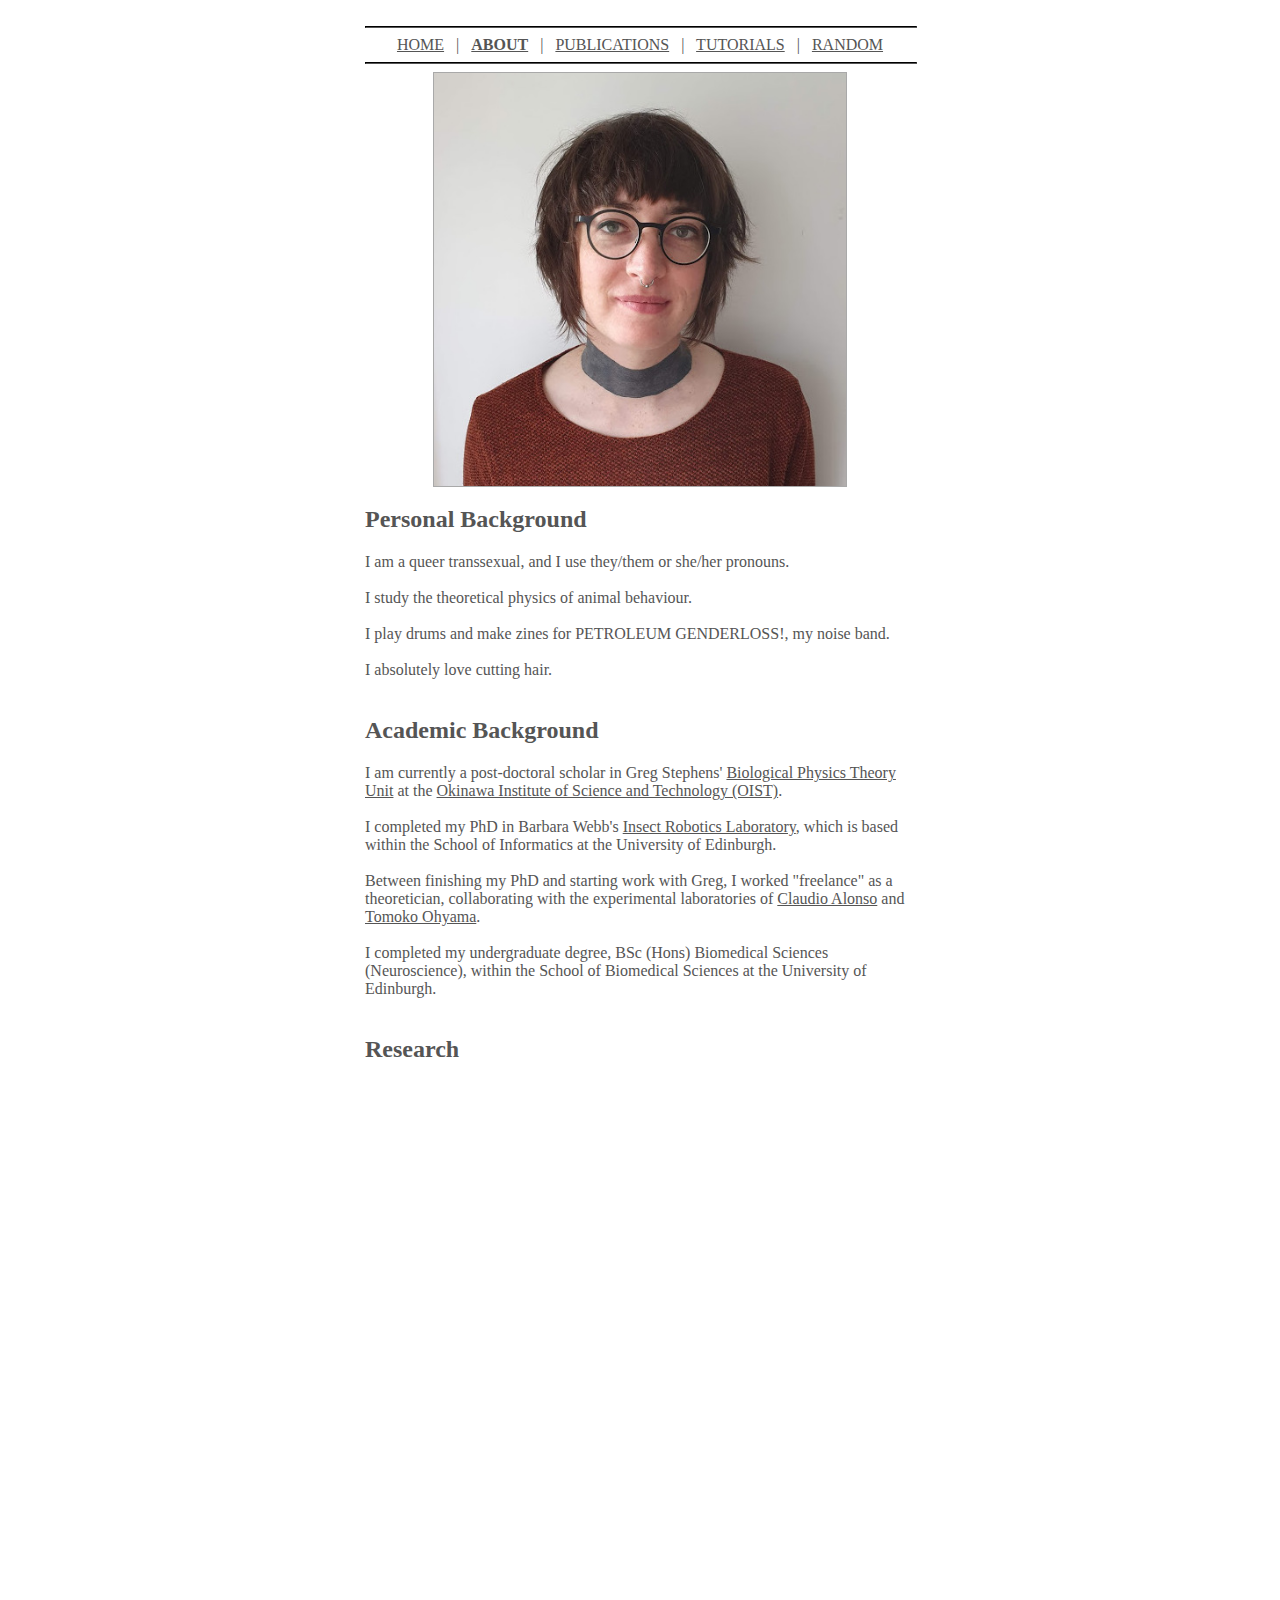
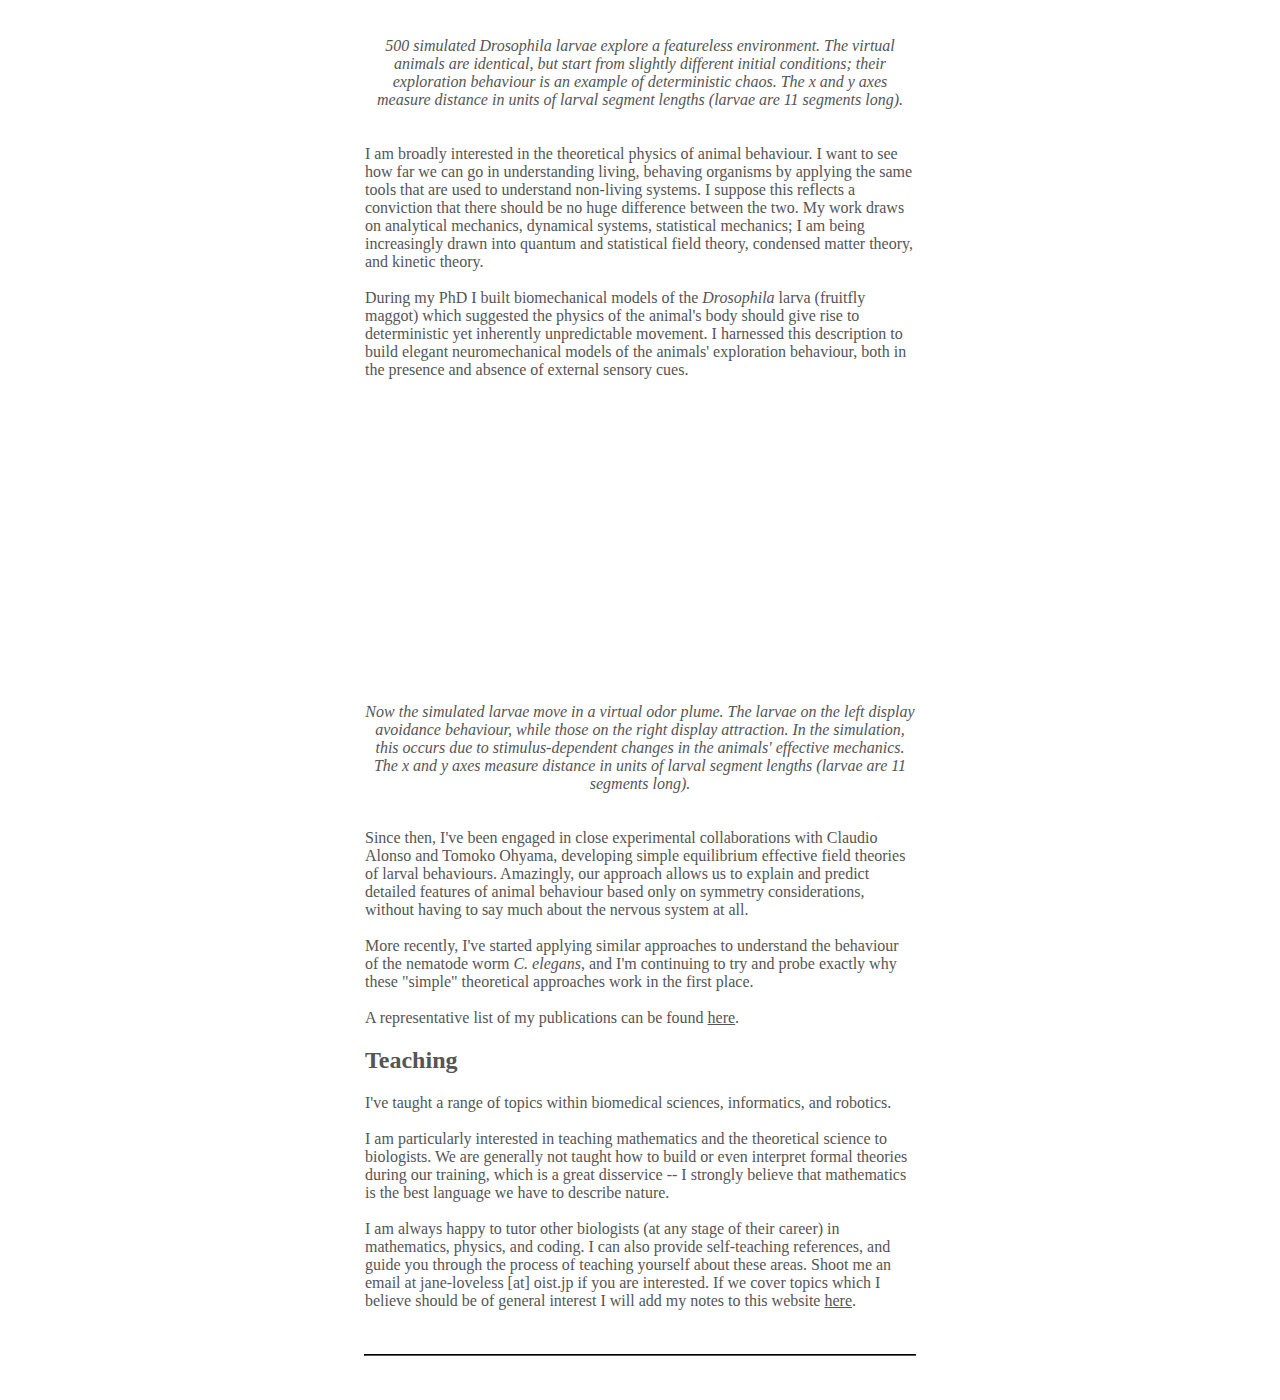
<file: about.html>
<!doctype html>

<html lang="en">
<head>
  <meta charset="utf-8">

  <title>Jane Loveless</title>
  <meta name="description" content="Jane's homepage">
  <meta name="author" content="Jane Loveless">

  <link rel="stylesheet" href="css/styles.css">
</head>

<body bgcolor="#000000">
	<div id="background"> 
	<div id="menu">
		<br>
		<hr width=550>
		<a href="index.html">HOME</a> 
		&nbsp | &nbsp
		<a href="about.html"><b>ABOUT</b></a>
		&nbsp | &nbsp
		<a href="publications.html">PUBLICATIONS</a>
		&nbsp | &nbsp
		<a href="tutorials.html">TUTORIALS</a>
		&nbsp | &nbsp
		<a href="random.html">RANDOM</a>

		<hr width=550>
	</div>

	<div id="body">
		<img id="jane_portrait_about" align=center width=75% style="border:1px
		solid darkgrey" src="images/jane_loveless_cropped.jpg">

		<div align=left>

		<h2>Personal Background</h2>
		
		I am a queer transsexual, and 
		I use they/them or she/her pronouns. 

		<br>
		<br>

		I study the theoretical physics of animal behaviour.

		<br>
		<br>

		I play drums and make zines for PETROLEUM GENDERLOSS!, my noise band.

		<br>
		<br>

		I absolutely love cutting hair. 

		<br>
		<br>

		<h2>Academic Background</h2>

		I am currently a post-doctoral scholar in Greg Stephens' 
		<a href="https://groups.oist.jp/bptu">Biological Physics Theory Unit</a>
		at the 
		<a href="https://oist.jp">Okinawa Institute of Science and Technology (OIST)</a>.

		<br>
		<br>

		I completed my PhD in Barbara Webb's 
		<a href="https://blogs.ed.ac.uk/insectrobotics/">Insect Robotics Laboratory</a>, 
		which is based within the School of Informatics at the University of Edinburgh.

		<br>
		<br>

		Between finishing my PhD and starting work with Greg, I worked
		"freelance" as a theoretician, collaborating with the experimental
		laboratories of 
		<a href="https://www.sussex.ac.uk/lifesci/alonsolab/">Claudio Alonso</a> 
		and 
		<a href="https://tomoko-oyama.squarespace.com/#tomokolabhome">Tomoko Ohyama</a>. 

		<br>
		<br>

		I completed my undergraduate degree, BSc (Hons) Biomedical Sciences
		(Neuroscience), within the School of Biomedical Sciences at the
		University of Edinburgh.

		<br>
		<br>

		<h2>Research</h2>

		<iframe 
		 	src="https://player.vimeo.com/video/504398191?quality=720p" 
		   	marginheight=0
			width=100%
			height="550" frameborder="0" allow="autoplay; fullscreen;
			picture-in-picture" allowfullscreen></iframe>

		<div align=center>
			<em>500 simulated Drosophila larvae explore a featureless
			environment. The virtual animals are identical, but start from
			slightly different initial conditions; their exploration
			behaviour is an example of deterministic chaos. The x and y
			axes measure distance in units of larval segment lengths
			(larvae are 11 segments long).</em>
		</div>

		<br>
		<br>

		I am broadly interested in the theoretical physics of animal
		behaviour. I want to see how far we can go in understanding living,
		behaving organisms by applying the same tools that are used to
		understand non-living systems. I suppose this reflects a conviction
		that there should be no huge difference between the two.  My work
		draws on analytical mechanics, dynamical systems, statistical
		mechanics; I am being increasingly drawn into quantum and statistical
		field theory, condensed matter theory, and kinetic theory. 

		<br>
		<br>

		During my PhD I built biomechanical models of the <i>Drosophila</i>
		larva (fruitfly maggot) which suggested the physics of the animal's
		body should give rise to deterministic yet inherently unpredictable
		movement. I harnessed this description to build elegant
		neuromechanical models of the animals' exploration behaviour, both in
		the presence and absence of external sensory cues.

		<iframe 
			src="https://player.vimeo.com/video/344067082?quality=720p"
		   	marginheight=0
			width=100%
			height="320" frameborder="0" allow="autoplay; fullscreen;
			picture-in-picture" allowfullscreen></iframe>

		<div align=center>
			<em>Now the simulated larvae move in a virtual odor plume. The
				larvae on the left display avoidance behaviour, while
				those on the right display attraction. In the
				simulation, this occurs due to stimulus-dependent
				changes in the animals' effective mechanics. The x
				and y axes measure distance in units of larval
				segment lengths (larvae are 11 segments long).</em>
		</div>


		<br>
		<br>

		Since then, I've been engaged in close experimental collaborations
		with Claudio Alonso and Tomoko Ohyama, developing simple equilibrium
		effective field theories of larval behaviours. Amazingly, our
		approach allows us to explain and predict detailed features of animal
		behaviour based only on symmetry considerations, without having to
		say much about the nervous system at all.

		<br>
		<br>

		<!--I'm still finding my feet at OIST, but I plan on working on some of
		the many fascinating issues around the effective theory approach to
		understanding behaviour, both extending this approach to other
		animals such as the nematode worm <i>C. elegans</i> and attempting to
		figure out exactly why the approach should work at all, since
		intuitively we feel the details of the nervous system <i>should</i>
		be important for behaviour.-->
		
		More recently, I've started applying similar approaches to understand
		the behaviour of the nematode worm <i>C.  elegans</i>, and I'm
		continuing to try and probe exactly why these "simple" theoretical
		approaches work in the first place.

		<br>
		<br>

		A representative list of my publications can be found 
		<a href="publications.html">here</a>.

		<h2>Teaching</h2>

		I've taught a range of topics within biomedical sciences,
		informatics, and robotics. 

		<br>
		<br>

		I am particularly interested in teaching mathematics and the
		theoretical science to biologists. 
		We are generally not taught how to build or even interpret formal
		theories during our training, which is a great disservice -- I
		strongly believe that mathematics is the best language we have to
		describe nature.

		<br>
		<br>

		I am always happy to tutor other biologists (at any stage of their
		career) in mathematics, physics, and coding. I can also provide
		self-teaching references, and guide you through the process of
		teaching yourself about these areas.
		Shoot me an email at jane-loveless [at] oist.jp if you are
		interested. 
		If we cover topics which I believe should be of general interest I
		will add my notes to this website <a href="tutorials.html">here</a>.

		</div>
	</div>

	<div id="footer">
		<br>
		<br>

		<hr width=550>

		<br>
		<br>
	</div>
	</div>

</body>
</html>
</file>
<file: css/styles.css>
html, body {
    height: 100%;
    margin: 0;
    font-family: Cambria Math;
}


/* unvisited link */
a:link {
    color: black;
}

/* visited link */
a:visited {
    color: black;
}

/* mouse over link */
a:hover {
    color: black;
}

/* selected link */
a:active {
    color: black;
}

hr {
	color: black;
	background-color: white;
	border-color: white;
}

#jane_portrait {
	display: block;
	margin-left: auto;
	margin-right: auto;
	/* height: 20%; */
	/* width: 20%; */
	height: 20%;
	width: 100%;
}


/* ----------------------------------------------------------------- */

#back_background {
	height: 100%;
	background-color: white;
}

#background {
	top: 0px;
	min-height: 100%;
	width: 100%;
	background-size: 200px 200px;
	background-color: white;
	color: #555555;
	text-align: center;
}
#background a:link { color: #555555; }
#background a:visited { color: #555555; }
#background a:hover { color: #555555; }
#background a:active { color: #555555; }
#background hr {
	color: #555555;
	background-color: #555555;
	border-color: #555555;
}

/* ----------------------------------------------------------------- */

#menu {
	display: block;
	position:static;
	min-height: 100%;
	width: 550px;
	background-size: 200px 200px;
	color: #555555;
	text-align: center;
	margin-left: auto;
	margin-right: auto;

	a {
	}
}

/* ----------------------------------------------------------------- */

#body {
	display: block;
	width: 550px;
	margin-left: auto;
	margin-right: auto;
	color: #555555;
	text-align: center;
}

/* ----------------------------------------------------------------- */

#footer {
	display: block;
}
</file>
